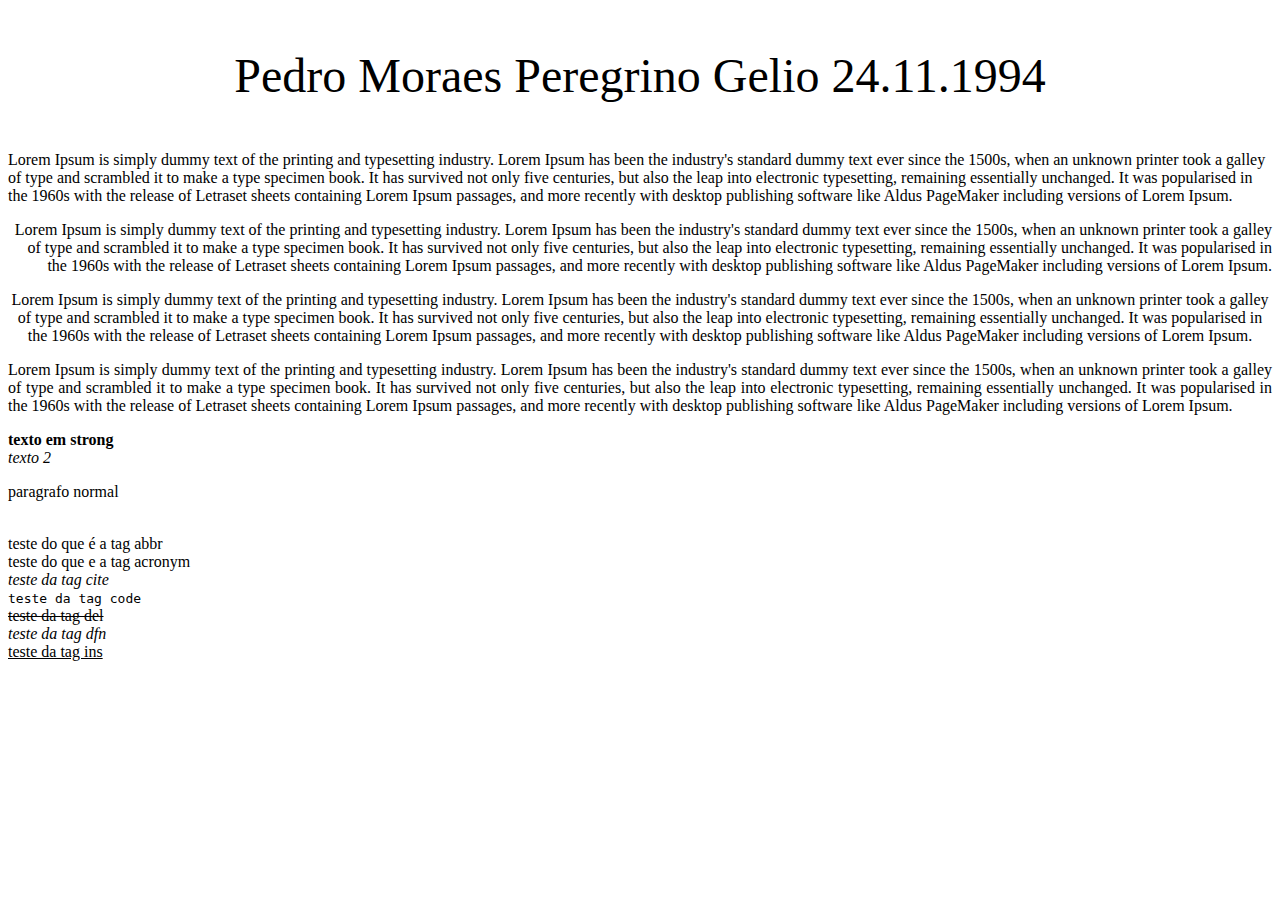
<file: gelio/aula2.html>
<!DOCTYPEhtml>
<html>
    <head>
        <meta charset = "UTF-8"> 
        <title>My First Web Page</title> 
                
    </head>
    <body>
        <font size = "10px" align = "center"><p>Pedro Moraes Peregrino Gelio 24.11.1994</p></font>
        
        
        <p align = "left"> Lorem Ipsum is simply dummy text of the printing and typesetting industry. Lorem Ipsum has been the industry's standard dummy text ever since the 1500s, when an unknown printer took a galley of type and scrambled it to make a type specimen book. It has survived not only five centuries, but also the leap into electronic typesetting, remaining essentially unchanged. It was popularised in the 1960s with the release of Letraset sheets containing Lorem Ipsum passages, and more recently with desktop publishing software like Aldus PageMaker including versions of Lorem Ipsum.</p> <!-- alinhamento a esquerda-->
        
        <p align = "right"> Lorem Ipsum is simply dummy text of the printing and typesetting industry. Lorem Ipsum has been the industry's standard dummy text ever since the 1500s, when an unknown printer took a galley of type and scrambled it to make a type specimen book. It has survived not only five centuries, but also the leap into electronic typesetting, remaining essentially unchanged. It was popularised in the 1960s with the release of Letraset sheets containing Lorem Ipsum passages, and more recently with desktop publishing software like Aldus PageMaker including versions of Lorem Ipsum.</p><!-- alinhamento a direita-->
        
        <p align = "center"> Lorem Ipsum is simply dummy text of the printing and typesetting industry. Lorem Ipsum has been the industry's standard dummy text ever since the 1500s, when an unknown printer took a galley of type and scrambled it to make a type specimen book. It has survived not only five centuries, but also the leap into electronic typesetting, remaining essentially unchanged. It was popularised in the 1960s with the release of Letraset sheets containing Lorem Ipsum passages, and more recently with desktop publishing software like Aldus PageMaker including versions of Lorem Ipsum.</p><!-- alinhamento ao centro-->
        
        <p align = "justify"> Lorem Ipsum is simply dummy text of the printing and typesetting industry. Lorem Ipsum has been the industry's standard dummy text ever since the 1500s, when an unknown printer took a galley of type and scrambled it to make a type specimen book. It has survived not only five centuries, but also the leap into electronic typesetting, remaining essentially unchanged. It was popularised in the 1960s with the release of Letraset sheets containing Lorem Ipsum passages, and more recently with desktop publishing software like Aldus PageMaker including versions of Lorem Ipsum.</p><!-- alinhamento justificado-->
        
        <strong> texto em strong</strong><br>
        
        <em>texto 2</em><br>
        
        <p>paragrafo normal</p><br>
        
        <abbr>teste do que é a tag abbr</abbr><br>
        
        <acronym>teste do que e a tag acronym</acronym><br>
        
        <cite>teste da tag cite</cite><br>
        
        <code> teste da tag code</code><br>
        
        <del> teste da tag del</del><br>
        
        <dfn>teste da tag dfn</dfn><br>
        
        <ins> teste da tag ins</ins><br>
        
    </body>
    
</html>
</file>
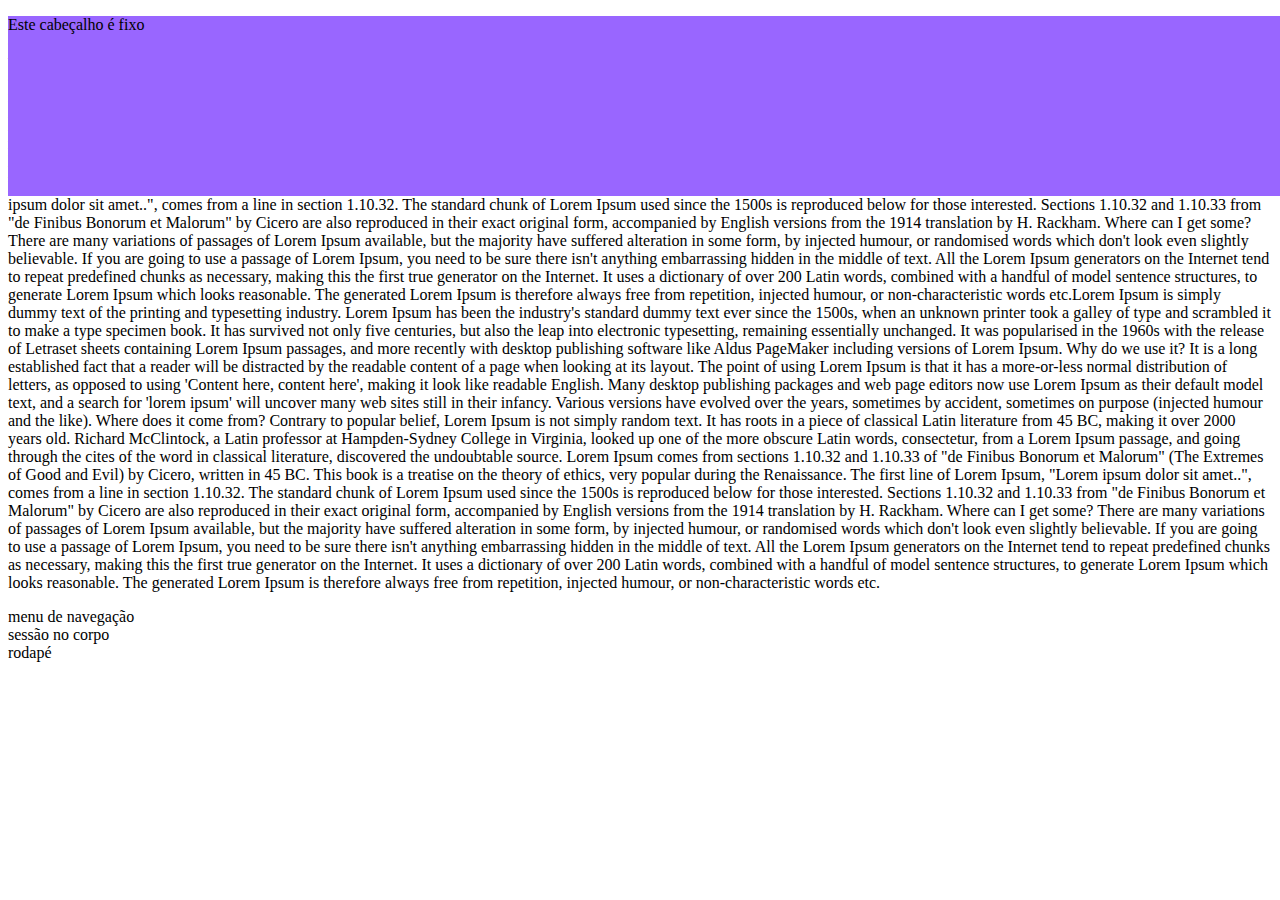
<file: gelio/aula2prt1.html>
<!DOCTYPEhtml>
<html>
    <head>
        <meta charset = "UTF-8"> 
        <title>My First Web Page</title> 
        <link rel = "stylesheet" href = "estilo.css" >              
    </head>
    <body>
        <header>
        Este cabeçalho é fixo
        
        </header>
        
        <p>Lorem Ipsum is simply dummy text of the printing and typesetting industry. Lorem Ipsum has been the industry's standard dummy text ever since the 1500s, when an unknown printer took a galley of type and scrambled it to make a type specimen book. It has survived not only five centuries, but also the leap into electronic typesetting, remaining essentially unchanged. It was popularised in the 1960s with the release of Letraset sheets containing Lorem Ipsum passages, and more recently with desktop publishing software like Aldus PageMaker including versions of Lorem Ipsum.

Why do we use it?
It is a long established fact that a reader will be distracted by the readable content of a page when looking at its layout. The point of using Lorem Ipsum is that it has a more-or-less normal distribution of letters, as opposed to using 'Content here, content here', making it look like readable English. Many desktop publishing packages and web page editors now use Lorem Ipsum as their default model text, and a search for 'lorem ipsum' will uncover many web sites still in their infancy. Various versions have evolved over the years, sometimes by accident, sometimes on purpose (injected humour and the like).


Where does it come from?
Contrary to popular belief, Lorem Ipsum is not simply random text. It has roots in a piece of classical Latin literature from 45 BC, making it over 2000 years old. Richard McClintock, a Latin professor at Hampden-Sydney College in Virginia, looked up one of the more obscure Latin words, consectetur, from a Lorem Ipsum passage, and going through the cites of the word in classical literature, discovered the undoubtable source. Lorem Ipsum comes from sections 1.10.32 and 1.10.33 of "de Finibus Bonorum et Malorum" (The Extremes of Good and Evil) by Cicero, written in 45 BC. This book is a treatise on the theory of ethics, very popular during the Renaissance. The first line of Lorem Ipsum, "Lorem ipsum dolor sit amet..", comes from a line in section 1.10.32.

The standard chunk of Lorem Ipsum used since the 1500s is reproduced below for those interested. Sections 1.10.32 and 1.10.33 from "de Finibus Bonorum et Malorum" by Cicero are also reproduced in their exact original form, accompanied by English versions from the 1914 translation by H. Rackham.

Where can I get some?
There are many variations of passages of Lorem Ipsum available, but the majority have suffered alteration in some form, by injected humour, or randomised words which don't look even slightly believable. If you are going to use a passage of Lorem Ipsum, you need to be sure there isn't anything embarrassing hidden in the middle of text. All the Lorem Ipsum generators on the Internet tend to repeat predefined chunks as necessary, making this the first true generator on the Internet. It uses a dictionary of over 200 Latin words, combined with a handful of model sentence structures, to generate Lorem Ipsum which looks reasonable. The generated Lorem Ipsum is therefore always free from repetition, injected humour, or non-characteristic words etc.Lorem Ipsum is simply dummy text of the printing and typesetting industry. Lorem Ipsum has been the industry's standard dummy text ever since the 1500s, when an unknown printer took a galley of type and scrambled it to make a type specimen book. It has survived not only five centuries, but also the leap into electronic typesetting, remaining essentially unchanged. It was popularised in the 1960s with the release of Letraset sheets containing Lorem Ipsum passages, and more recently with desktop publishing software like Aldus PageMaker including versions of Lorem Ipsum.

Why do we use it?
It is a long established fact that a reader will be distracted by the readable content of a page when looking at its layout. The point of using Lorem Ipsum is that it has a more-or-less normal distribution of letters, as opposed to using 'Content here, content here', making it look like readable English. Many desktop publishing packages and web page editors now use Lorem Ipsum as their default model text, and a search for 'lorem ipsum' will uncover many web sites still in their infancy. Various versions have evolved over the years, sometimes by accident, sometimes on purpose (injected humour and the like).


Where does it come from?
Contrary to popular belief, Lorem Ipsum is not simply random text. It has roots in a piece of classical Latin literature from 45 BC, making it over 2000 years old. Richard McClintock, a Latin professor at Hampden-Sydney College in Virginia, looked up one of the more obscure Latin words, consectetur, from a Lorem Ipsum passage, and going through the cites of the word in classical literature, discovered the undoubtable source. Lorem Ipsum comes from sections 1.10.32 and 1.10.33 of "de Finibus Bonorum et Malorum" (The Extremes of Good and Evil) by Cicero, written in 45 BC. This book is a treatise on the theory of ethics, very popular during the Renaissance. The first line of Lorem Ipsum, "Lorem ipsum dolor sit amet..", comes from a line in section 1.10.32.

The standard chunk of Lorem Ipsum used since the 1500s is reproduced below for those interested. Sections 1.10.32 and 1.10.33 from "de Finibus Bonorum et Malorum" by Cicero are also reproduced in their exact original form, accompanied by English versions from the 1914 translation by H. Rackham.

Where can I get some?
There are many variations of passages of Lorem Ipsum available, but the majority have suffered alteration in some form, by injected humour, or randomised words which don't look even slightly believable. If you are going to use a passage of Lorem Ipsum, you need to be sure there isn't anything embarrassing hidden in the middle of text. All the Lorem Ipsum generators on the Internet tend to repeat predefined chunks as necessary, making this the first true generator on the Internet. It uses a dictionary of over 200 Latin words, combined with a handful of model sentence structures, to generate Lorem Ipsum which looks reasonable. The generated Lorem Ipsum is therefore always free from repetition, injected humour, or non-characteristic words etc.</p>
        <nav>
        menu de navegação
        </nav>
        
        <section>
        sessão no corpo
        </section>
        
        <footer>
        rodapé
        </footer>
    </body>
    
</html>
</file>
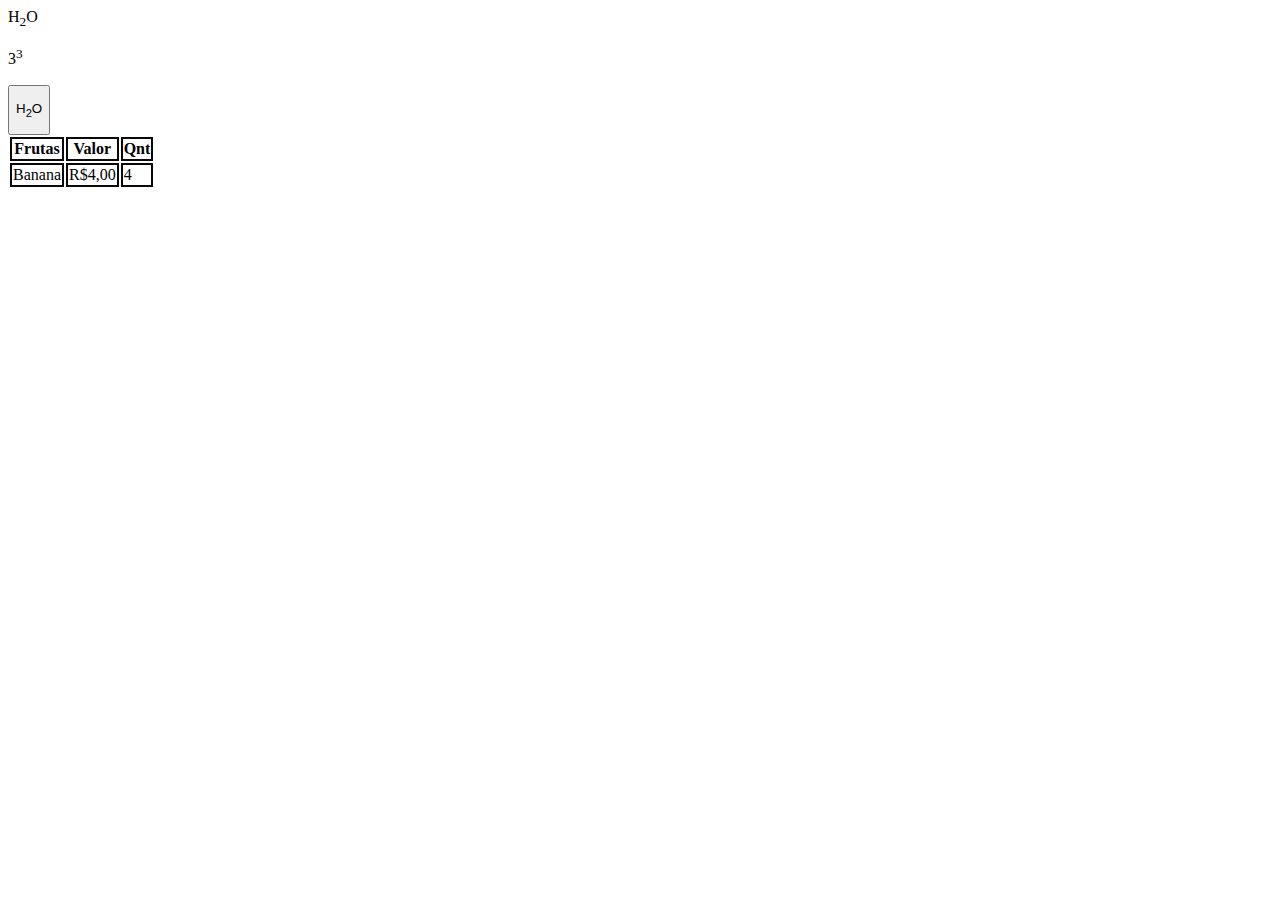
<file: gelio/aula3.html>
<DOCTYPEhtml>
    <html>
        <meta chatset = "UTF-8">
        <head>            
            <title>My third page</title>
            <link rel = "stylesheet" href = "estico3.css"> 
        
        </head>
        <body>
            <table id=tabela1>
                <!--<tr>
                    <td><h1>Nome</h1></td>
                    <td><h1>Descrição</h1></td>
                    <td><h1>Valor</h1></td>
                </tr>
                <tr>
                    <td><h3>Lata</h3></td>
                    <td><h3>Maionese</h3></td>
                    <td><h3>15</h3></td> <!--tr = linha e td = coluna. Em html se pensa primeiro em linha e depois na coluna, ou seja, neste                        caso terão duas linhas(devido as duas tags tr )e dentro delas se pensa nas colunas -->
                <!--</tr>
                <tr>
                    <td><h3>Saco</h3></td>
                    <td><h3>Ração</h3></td>
                    <td><h3>20</h3></td>
                </tr>
                <tr>
                    <td><h3>Pote</h3></td>
                    <td><h3>Maionese</h3></td>
                    <td><h3>5</h3></td>
                </tr>
                <tr>
                    <td><h3>Fruta</h3></td>
                    <td><h3>maçã</h3></td>
                    <td><h3>6</h3></td>
                </tr>
                -->
                <thead>
                    <th>Frutas</th>
                    <th>Valor</th>
                    <th>Qnt</th>                
                </thead>
                <tbody>
                    <tr>
                        <td>Banana</td>
                        <td>R$4,00</td>
                        <td>4</td>
                    
                    </tr>
                
                </tbody>
                <p>H<sub>2</sub>O</p>
                <p>3<sup>3</sup></p>
                <button><p>H<sub>2</sub>O</p></button>
                
                
            
            
            </table>
        
        

        </body>   
    
    
    
    
    
    
    
    
    
    
    
    </html>
</file>
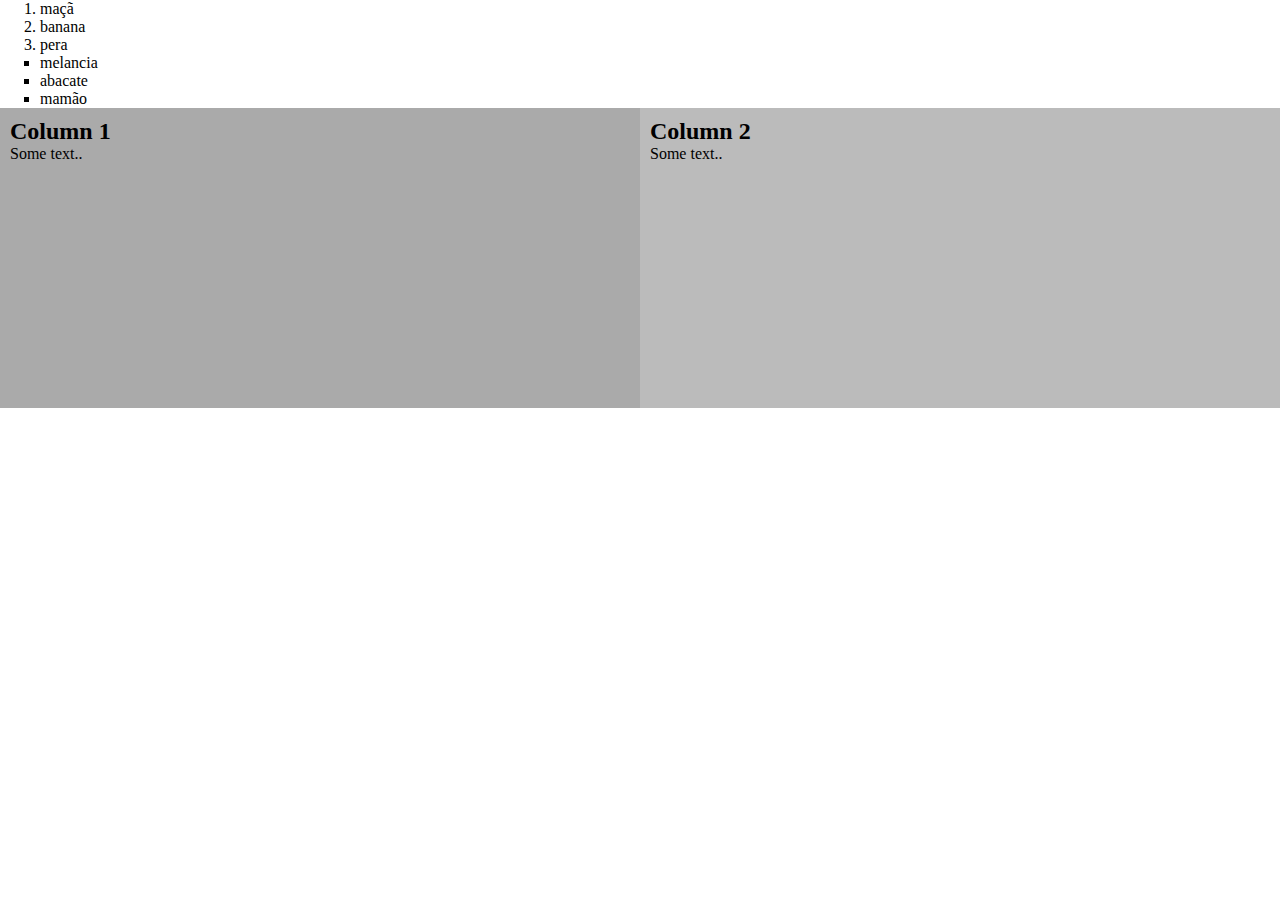
<file: gelio/aula4.html>
<!DOCTYPEhtml>
<html>
    <head>
        <meta charset = "UTF-8">
        <title>Minha Quarta aula</title>
        <link rel= "stylesheet" href = "estilo4.css">
    
    </head>
    
    <body>
        <ol> <!-- listas ordenada = ol e nao ordenada = ul -->
            <li>maçã</li>
            <li>banana</li>
            <li>pera</li>        
        
        </ol>
        <ul >
            <li>melancia</li>
            <li>abacate</li>
            <li>mamão</li>        
        
        </ul>
        
       
        <!--<div>
            <img src = "djelio.jpg" >
            <p>teste de texo aleatorio para ver se fica bonito na foto</p>
        </div>-->
<!--div{
float:center;
text-align: center;
    
}-->
        
        <div class="row">
  <div class="column" style="background-color:#aaa;">
    <h2>Column 1</h2>
    <p>Some text..</p>
  </div>
  <div class="column" style="background-color:#bbb;">
    <h2>Column 2</h2>
    <p>Some text..</p>
  </div>
</div>
    
    
    </body>




</html>
</file>
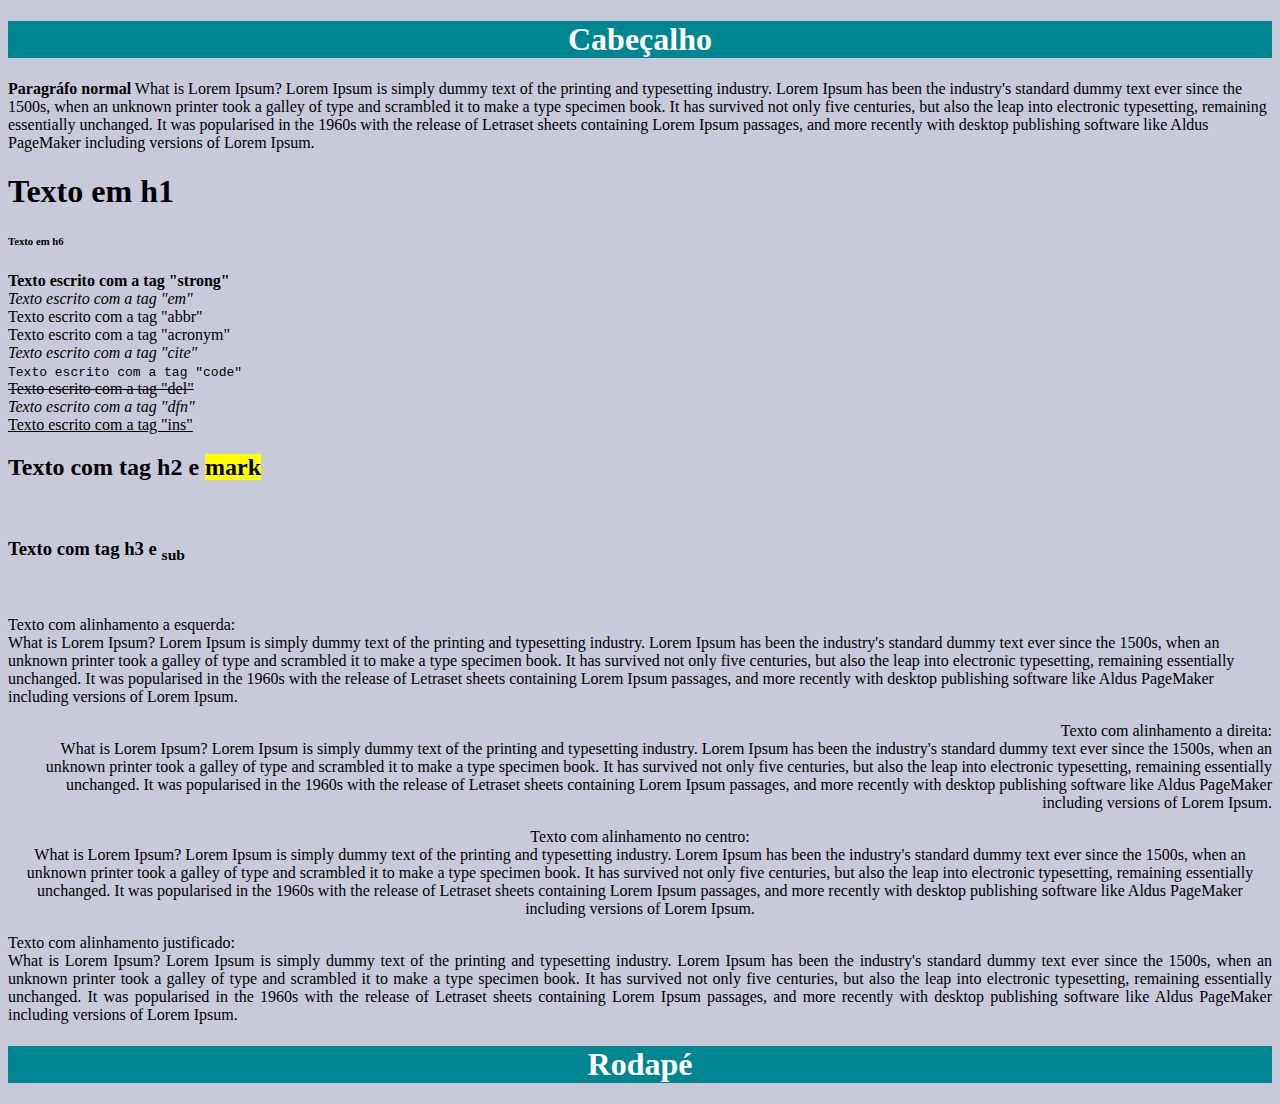
<file: gelio/homework2.html>
<!DOCTYPEhtml>
<html>
    <head>
        <meta charset = "UTF-8">
        <title>My Second Web Page</title>
        <link rel = "stylesheet" href = "estilo2.css">       
    
    
    </head>
    <body>        
        
        <header>
            
        <h1> Cabeçalho</h1>
        
        </header>
        
        <p><b>Paragráfo normal</b>
            What is Lorem Ipsum?
Lorem Ipsum is simply dummy text of the printing and typesetting industry. Lorem Ipsum has been the industry's standard dummy text ever since the 1500s, when an unknown printer took a galley of type and scrambled it to make a type specimen book. It has survived not only five centuries, but also the leap into electronic typesetting, remaining essentially unchanged. It was popularised in the 1960s with the release of Letraset sheets containing Lorem Ipsum passages, and more recently with desktop publishing software like Aldus PageMaker including versions of Lorem Ipsum.
        
        </p>     
        <h1> Texto em h1</h1>
        <h6>Texto em h6</h6>
        
        <strong>Texto escrito com a tag "strong"</strong><br>
        <em>Texto escrito com a tag "em"</em><br>
        <abbr>Texto escrito com a tag "abbr"</abbr><br>
        <acronym>Texto escrito com a tag "acronym"</acronym><br>
        <cite>Texto escrito com a tag "cite"</cite><br>
        <code>Texto escrito com a tag "code"</code><br>
        <del>Texto escrito com a tag "del"</del><br>
        <dfn>Texto escrito com a tag "dfn"</dfn><br>
        <ins>Texto escrito com a tag "ins"</ins><br>
        <h2>Texto com tag h2 e <mark>mark</mark></h2><br>
        <h3>Texto com tag h3 e <sub>sub</sub></h3><br>
        
        <p align = "left">Texto com alinhamento a esquerda:<br> What is Lorem Ipsum?
Lorem Ipsum is simply dummy text of the printing and typesetting industry. Lorem Ipsum has been the industry's standard dummy text ever since the 1500s, when an unknown printer took a galley of type and scrambled it to make a type specimen book. It has survived not only five centuries, but also the leap into electronic typesetting, remaining essentially unchanged. It was popularised in the 1960s with the release of Letraset sheets containing Lorem Ipsum passages, and more recently with desktop publishing software like Aldus PageMaker including versions of Lorem Ipsum.</p>
        
        <p align = "right">Texto com alinhamento a direita:<br> What is Lorem Ipsum?
Lorem Ipsum is simply dummy text of the printing and typesetting industry. Lorem Ipsum has been the industry's standard dummy text ever since the 1500s, when an unknown printer took a galley of type and scrambled it to make a type specimen book. It has survived not only five centuries, but also the leap into electronic typesetting, remaining essentially unchanged. It was popularised in the 1960s with the release of Letraset sheets containing Lorem Ipsum passages, and more recently with desktop publishing software like Aldus PageMaker including versions of Lorem Ipsum.</p>
        
        <p align = "center">Texto com alinhamento no centro: <br> What is Lorem Ipsum?
Lorem Ipsum is simply dummy text of the printing and typesetting industry. Lorem Ipsum has been the industry's standard dummy text ever since the 1500s, when an unknown printer took a galley of type and scrambled it to make a type specimen book. It has survived not only five centuries, but also the leap into electronic typesetting, remaining essentially unchanged. It was popularised in the 1960s with the release of Letraset sheets containing Lorem Ipsum passages, and more recently with desktop publishing software like Aldus PageMaker including versions of Lorem Ipsum.</p>
        
        <p align = "justify">Texto com alinhamento justificado: <br> What is Lorem Ipsum?
Lorem Ipsum is simply dummy text of the printing and typesetting industry. Lorem Ipsum has been the industry's standard dummy text ever since the 1500s, when an unknown printer took a galley of type and scrambled it to make a type specimen book. It has survived not only five centuries, but also the leap into electronic typesetting, remaining essentially unchanged. It was popularised in the 1960s with the release of Letraset sheets containing Lorem Ipsum passages, and more recently with desktop publishing software like Aldus PageMaker including versions of Lorem Ipsum.</p>
        
        <nav></nav>
        
        
        <section></section>
        
        <footer>
            <h1>Rodapé</h1>
        </footer>    
    
    
    
    
    </body>

</html>
</file>
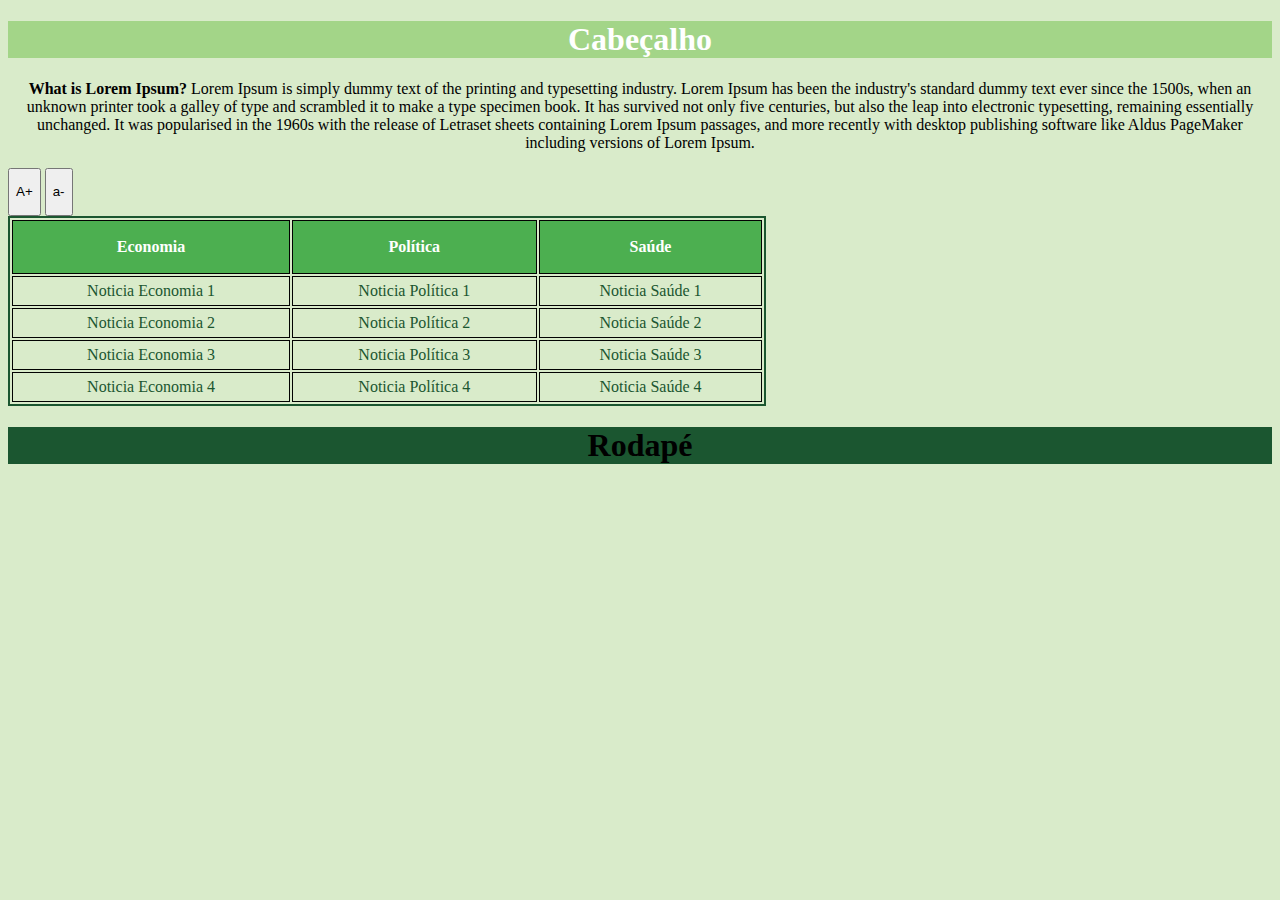
<file: gelio/homework3.html>
<!DOCTYPEhtml>
<html>
    <head>
        <meta charset = "UTF-8">
        <title>Meu terceiro homework</title>
        <link rel = "stylesheet" href = "estilo3.css">       
    
    
    </head>
    <body>        
        
        <header id = "cabecalho">
            
        <h1> Cabeçalho</h1>
        
        </header>
        
        <p align = "center"><b>What is Lorem Ipsum?</b>
            
Lorem Ipsum is simply dummy text of the printing and typesetting industry. Lorem Ipsum has been the industry's standard dummy text ever since the 1500s, when an unknown printer took a galley of type and scrambled it to make a type specimen book. It has survived not only five centuries, but also the leap into electronic typesetting, remaining essentially unchanged. It was popularised in the 1960s with the release of Letraset sheets containing Lorem Ipsum passages, and more recently with desktop publishing software like Aldus PageMaker including versions of Lorem Ipsum.       
            
            
        </p>
        
        <button><p>A+</p></button>
        <button><p>a-</p></button>
        
        <table id = "mytable">
            
         <thead>
                 <th>Economia</th>
                 <th>Política</th>
                 <th>Saúde</th>                
        </thead>
                <tbody>
                    <tr>
                        <td>Noticia Economia 1</td>
                        <td>Noticia Política 1</td>
                        <td>Noticia Saúde 1</td>
                    
                    </tr>
                    <tr>
                        <td>Noticia Economia 2</td>
                        <td>Noticia Política 2</td>
                        <td>Noticia Saúde 2</td>
                    
                    </tr>
                    <tr>
                        <td>Noticia Economia 3</td>
                        <td>Noticia Política 3</td>
                        <td>Noticia Saúde 3</td>
                    
                    </tr>
                    <tr>
                        <td>Noticia Economia 4</td>
                        <td>Noticia Política 4</td>
                        <td>Noticia Saúde 4</td>
                    
                    </tr>
                    
                
                </tbody>
        </table>
        
        
        
        
        
       
        
        <nav></nav>
        
        
        <section></section>
        
        <footer id ="rodape">
            
            <h1>Rodapé</h1>
        </footer>    
    
    
    
    
    </body>

</html>
</file>
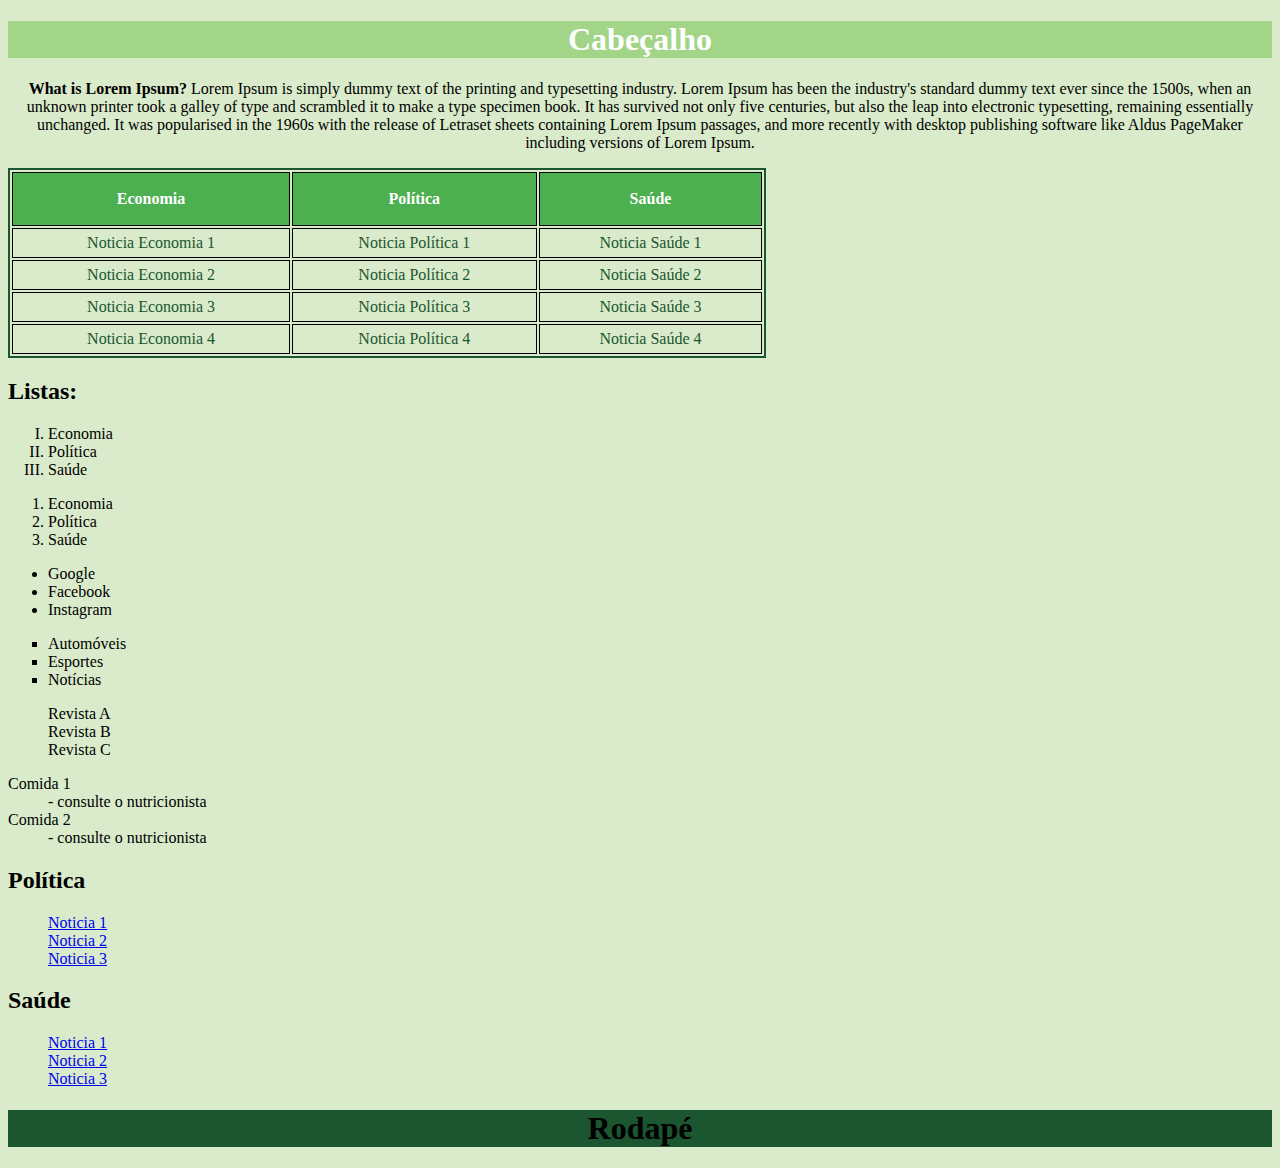
<file: gelio/homework4 (2).html>
<!DOCTYPEhtml>
<html>
    <head>
        <meta charset = "UTF-8">
        <title>Meu quarto homework</title>    
        <link rel = "stylesheet" href = "estiloHome4.css">      
    
    
    </head>
    <body>        
        
        <header id = "cabecalho">
            
        <h1> Cabeçalho</h1>
        
        </header>
        
        <p align = "center"><b>What is Lorem Ipsum?</b>
            
Lorem Ipsum is simply dummy text of the printing and typesetting industry. Lorem Ipsum has been the industry's standard dummy text ever since the 1500s, when an unknown printer took a galley of type and scrambled it to make a type specimen book. It has survived not only five centuries, but also the leap into electronic typesetting, remaining essentially unchanged. It was popularised in the 1960s with the release of Letraset sheets containing Lorem Ipsum passages, and more recently with desktop publishing software like Aldus PageMaker including versions of Lorem Ipsum.       
            
            
        </p>        
        
        
        <table id = "mytable">
            
         <thead>
                 <th>Economia</th>
                 <th>Política</th>
                 <th>Saúde</th>                
        </thead>
                <tbody>
                    <tr>
                        <td>Noticia Economia 1</td>
                        <td>Noticia Política 1</td>
                        <td>Noticia Saúde 1</td>
                    
                    </tr>
                    <tr>
                        <td>Noticia Economia 2</td>
                        <td>Noticia Política 2</td>
                        <td>Noticia Saúde 2</td>
                    
                    </tr>
                    <tr>
                        <td>Noticia Economia 3</td>
                        <td>Noticia Política 3</td>
                        <td>Noticia Saúde 3</td>
                    
                    </tr>
                    <tr>
                        <td>Noticia Economia 4</td>
                        <td>Noticia Política 4</td>
                        <td>Noticia Saúde 4</td>
                    
                    </tr>                    
                
                </tbody>
        </table>
        <h2>Listas:</h2>
        <ol type = "I">
            <li>Economia</li>
            <li>Política</li>
            <li>Saúde</li>       
        
        </ol>
        <ol type = "1">
            <li>Economia</li>
            <li>Política</li>
            <li>Saúde</li>       
        
        </ol>
        <ul>
            <li>Google</li>
            <li>Facebook</li>
            <li>Instagram</li>        
        
        </ul>
        
        <ul style="list-style-type:square">
            <li>Automóveis</li>
            <li>Esportes</li>
            <li>Notícias</li>
        </ul>
        
        <ul style="list-style-type:none">
            <li>Revista A</li>
            <li>Revista B</li>
            <li>Revista C</li>
        </ul>
        
        <dl>
            <dt>Comida 1</dt>
            <dd>- consulte o nutricionista</dd>
            <dt>Comida 2</dt>
            <dd>- consulte o nutricionista</dd>
        </dl>
        
        <div class="row">
            <div id = "coluna1" class="column">
            <h2>Política</h2>
                
                <a href = "https://www.google.com/webhp?hl=pt-BR&sa=X&ved=0ahUKEwjI3tGci_PeAhXBIJAKHVtiBigQPAgH">
                    <ul style="list-style-type:none">
                    <a href="https://www.google.com/webhp?hl=pt-BR&sa=X&ved=0ahUKEwjI3tGci_PeAhXBIJAKHVtiBigQPAgH"><li>Noticia 1</li></a>
                    <a href="https://www.google.com/webhp?hl=pt-BR&sa=X&ved=0ahUKEwjI3tGci_PeAhXBIJAKHVtiBigQPAgH"><li>Noticia 2</li></a>
                    <a href="https://www.google.com/webhp?hl=pt-BR&sa=X&ved=0ahUKEwjI3tGci_PeAhXBIJAKHVtiBigQPAgH"><li>Noticia 3</li></a>
                
                </ul>
            </a>
                
        </div>
        <div id = "coluna2" class="column" >
            <h2>Saúde</h2>
            
            <a href = "https://www.google.com/webhp?hl=pt-BR&sa=X&ved=0ahUKEwjI3tGci_PeAhXBIJAKHVtiBigQPAgH">
                    <ul style="list-style-type:none">
                    <a href="https://www.google.com/webhp?hl=pt-BR&sa=X&ved=0ahUKEwjI3tGci_PeAhXBIJAKHVtiBigQPAgH"><li>Noticia 1</li></a>
                    <a href="https://www.google.com/webhp?hl=pt-BR&sa=X&ved=0ahUKEwjI3tGci_PeAhXBIJAKHVtiBigQPAgH"><li>Noticia 2</li></a>
                    <a href="https://www.google.com/webhp?hl=pt-BR&sa=X&ved=0ahUKEwjI3tGci_PeAhXBIJAKHVtiBigQPAgH"><li>Noticia 3</li></a>
                
                </ul>
            </a>           
        </div>
        </div>
        
                
        <nav></nav>
        
        
        <section></section>
        
        <footer id ="rodape">
            
            <h1>Rodapé</h1>
        </footer>    
    
    
    
    
    </body>

</html>
</file>
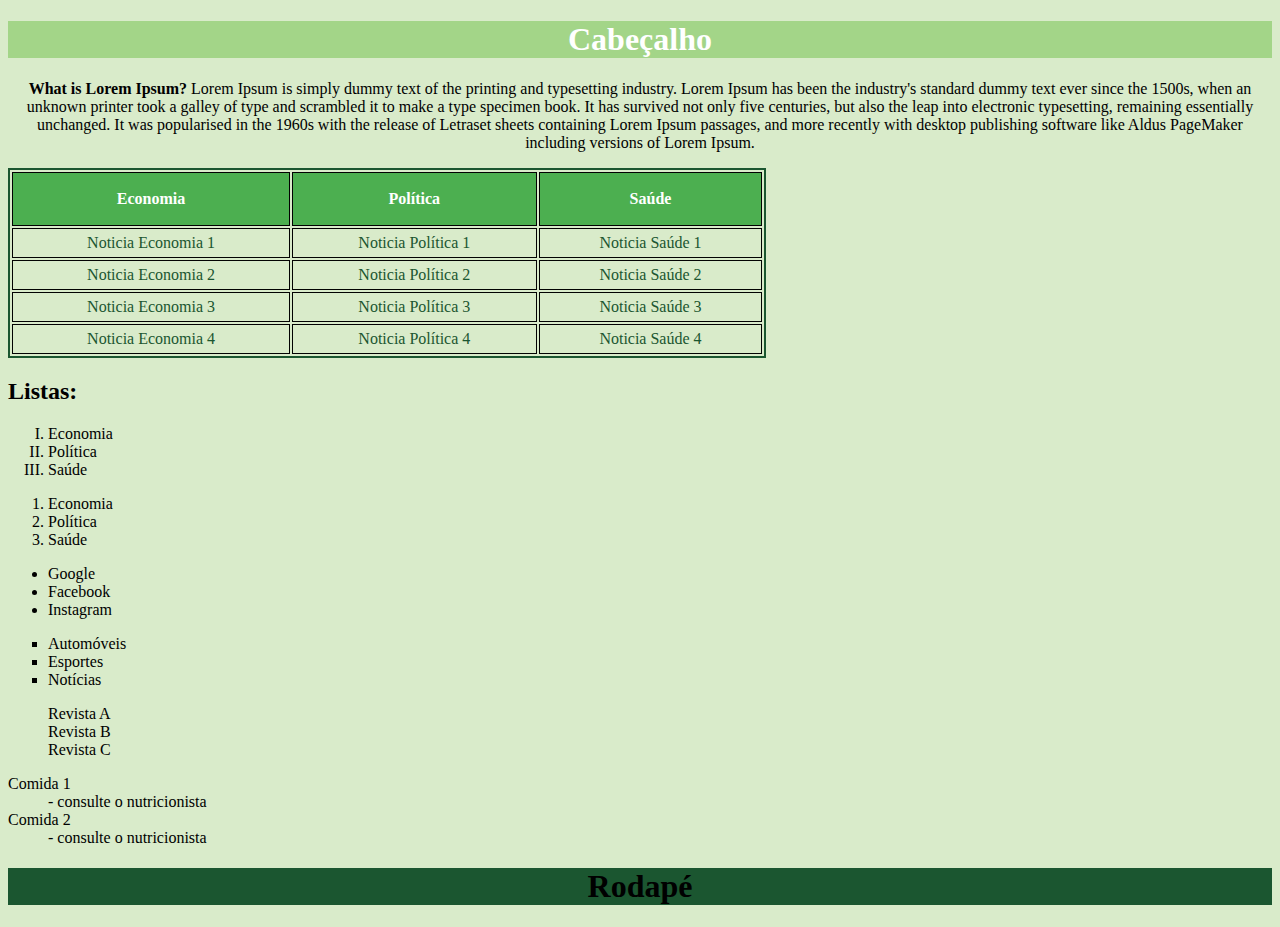
<file: gelio/homework4.html>
<!DOCTYPEhtml>
<html>
    <head>
        <meta charset = "UTF-8">
        <title>Meu quarto homework</title>    
        <link rel = "stylesheet" href = "estiloHome4.css">      
    
    
    </head>
    <body>        
        
        <header id = "cabecalho">
            
        <h1> Cabeçalho</h1>
        
        </header>
        
        <p align = "center"><b>What is Lorem Ipsum?</b>
            
Lorem Ipsum is simply dummy text of the printing and typesetting industry. Lorem Ipsum has been the industry's standard dummy text ever since the 1500s, when an unknown printer took a galley of type and scrambled it to make a type specimen book. It has survived not only five centuries, but also the leap into electronic typesetting, remaining essentially unchanged. It was popularised in the 1960s with the release of Letraset sheets containing Lorem Ipsum passages, and more recently with desktop publishing software like Aldus PageMaker including versions of Lorem Ipsum.       
            
            
        </p>        
        
        
        <table id = "mytable">
            
         <thead>
                 <th>Economia</th>
                 <th>Política</th>
                 <th>Saúde</th>                
        </thead>
                <tbody>
                    <tr>
                        <td>Noticia Economia 1</td>
                        <td>Noticia Política 1</td>
                        <td>Noticia Saúde 1</td>
                    
                    </tr>
                    <tr>
                        <td>Noticia Economia 2</td>
                        <td>Noticia Política 2</td>
                        <td>Noticia Saúde 2</td>
                    
                    </tr>
                    <tr>
                        <td>Noticia Economia 3</td>
                        <td>Noticia Política 3</td>
                        <td>Noticia Saúde 3</td>
                    
                    </tr>
                    <tr>
                        <td>Noticia Economia 4</td>
                        <td>Noticia Política 4</td>
                        <td>Noticia Saúde 4</td>
                    
                    </tr>                    
                
                </tbody>
        </table>
        <h2>Listas:</h2>
        <ol type = "I">
            <li>Economia</li>
            <li>Política</li>
            <li>Saúde</li>       
        
        </ol>
        <ol type = "1">
            <li>Economia</li>
            <li>Política</li>
            <li>Saúde</li>       
        
        </ol>
        <ul>
            <li>Google</li>
            <li>Facebook</li>
            <li>Instagram</li>        
        
        </ul>
        
        <ul style="list-style-type:square">
            <li>Automóveis</li>
            <li>Esportes</li>
            <li>Notícias</li>
        </ul>
        
        <ul style="list-style-type:none">
            <li>Revista A</li>
            <li>Revista B</li>
            <li>Revista C</li>
        </ul>
        
        <dl>
            <dt>Comida 1</dt>
            <dd>- consulte o nutricionista</dd>
            <dt>Comida 2</dt>
            <dd>- consulte o nutricionista</dd>
        </dl>
        
                
        <nav></nav>
        
        
        <section></section>
        
        <footer id ="rodape">
            
            <h1>Rodapé</h1>
        </footer>    
    
    
    
    
    </body>

</html>
</file>
<file: gelio/estilo.css>
header{
    position: fixed;
    background :  #9966ff;
    width: 100%;
    height:20%;
}
    nav{
        
}

section{}
</file>
<file: gelio/estico3.css>
tabela1{    
    
    text-align: center;
    color:brown;
    border:2px solid #090708;
}

tr{
 border:2px solid #090708;
    
}
td{
    border:2px solid #090708;
    
}
th{
    border:2px solid #090708;
}
</file>
<file: gelio/estilo4.css>
ul{
    list-style: square;
}
#foto1{
    display: block;
    margin-left:auto;
    margin-right: auto;
    width: 672px;
    height: 452px;
    
}

.column {
    float: left;
    width: 50%;
    padding:10px;
    height:300px;
}

/* Clear floats after the columns */
.row:after {
    content: "";
    display: table;
    clear: both;
}
* {
    box-sizing: border-box;
}

*{
    margin: 0 auto; 
}
</file>
<file: gelio/estilo2.css>
header{
    text-align: center;
    color: white;
    background: #008690;
    width: 100%;
    height: 10%;    
    
}

body{
    background-color: #C9CAD9;
    text-align: left;
    font-family: verdana;   
    
}

footer{
    text-align: center;
    color: white;
    background: #008690;
    width: 100%;
    height: 10%;
}


nav{}
section{}
</file>
<file: gelio/estilo3.css>
#cabecalho{
    text-align: center;
    color: white;
    background: #A3D588;
    width: 100%;
    height: 20%;    
    
}
#mytable{      
    
    width:60%;
    text-align: center;
    color:#1B5630;
    border:2px solid #1B5630;
    
    
}

tr{
    border:1px solid #020202;
    height:30px;
    
    
}
td{
    border:1px solid #020202;
    
}
th{
    background-color: #4CAF50;
    color: white;
    height:50px;
    border:1px solid #020202;
}

body{
    background-color: #D9EBCA;
    text-align: left;
    font-family: verdana;   
    
}

#rodape{
    text-align: center;
    color: black;
    background: #1B5630;
    width: 100%;
    height: 20%;
}


nav{}
section{}
</file>
<file: gelio/estiloHome4.css>
#cabecalho{
    text-align: center;
    color: white;
    background: #A3D588;
    width: 100%;
    height: 20%;    
    
}
#mytable{      
    
    width:60%;
    text-align: center;
    color:#1B5630;
    border:2px solid #1B5630;
    
    
}

tr{
    border:1px solid #020202;
    height:30px;
    
    
}
td{
    border:1px solid #020202;
    
}
th{
    background-color: #4CAF50;
    color: white;
    height:50px;
    border:1px solid #020202;
}

body{
    background-color: #D9EBCA;
    text-align: left;
    font-family: verdana;   
    
}

#rodape{
    text-align: center;
    color: black;
    background: #1B5630;
    width: 100%;
    height: 20%;
}


nav{}
section{}
</file>
